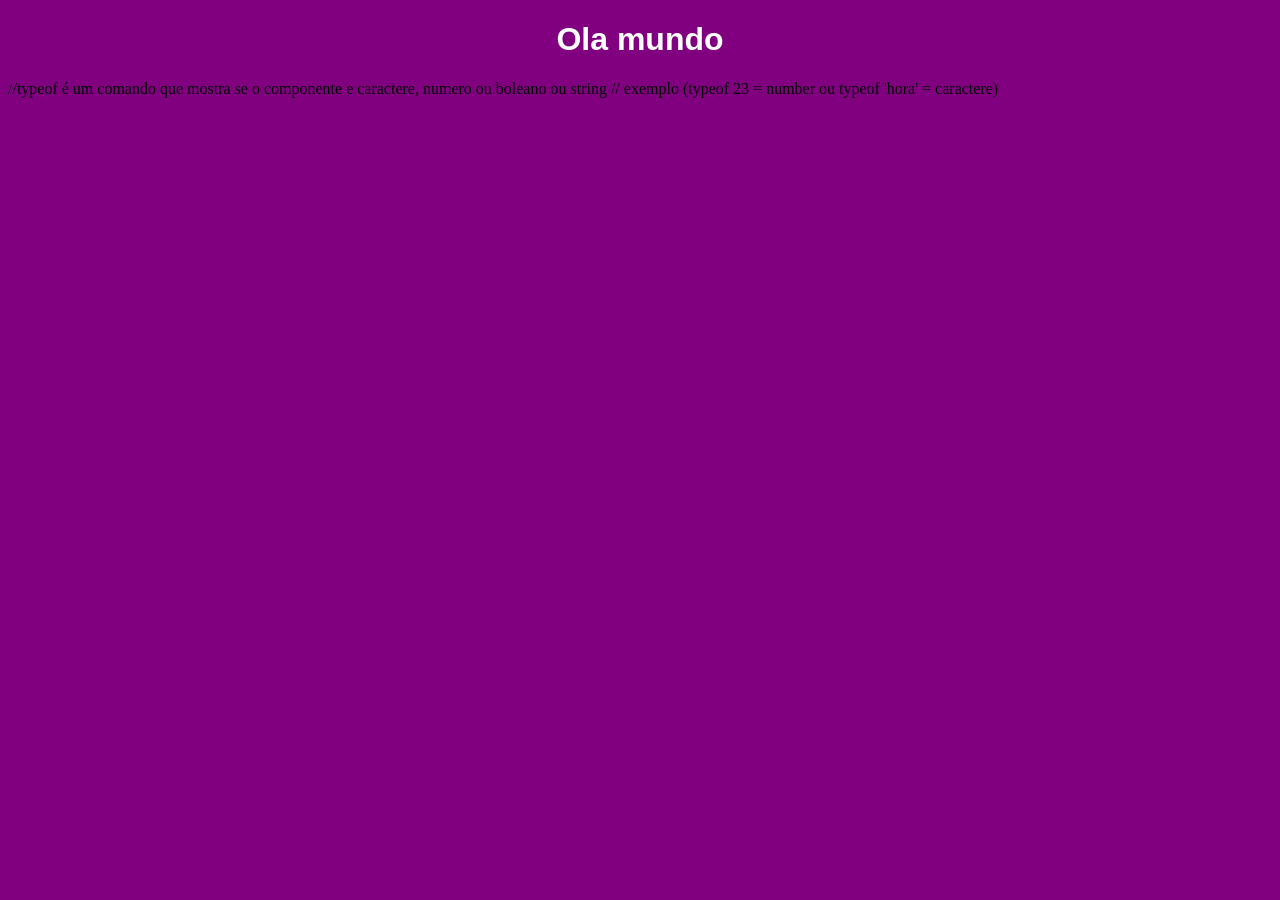
<file: aula1/index.html>
<!DOCTYPE html>
<html lang="pt-br">
<head>
    <link rel="stylesheet" href="stilo0.css">
    <meta charset="UTF-8">
    <meta name="viewport" content="width=device-width, initial-scale=1.0">
    <title>vai</title>
</head>
<body >
    
    <h1>Ola mundo</h1>

    

    <script>

       // window.alert('Olá Junio Dias')
       //exibe uma mensagem de alerta, vc pode colocar tanto o window.alert ou apenas o alert , o mesmo vale para os demais abaixo.
        //window.confirm('Como você está Junio')
        // serve para o o usuario da pagina decidir ou não executar uma funçaõ ou opção.
        //window.prompt('O que você está estudado')
        // exibe uma caixa de dialogo pra inserir informações.

        alert('Bom dia marido da Rafaela')
        confirm('Vai ter filhos com ela')
        prompt('Qual sera o nome dos seus filhos???')

    </script>

</body>
</html>


//typeof é um comando que mostra se o componente e caractere, numero ou boleano ou string
// exemplo (typeof 23 = number ou typeof 'hora' = caractere)
</file>
<file: aula1/stilo0.css>
body{
    background-color: purple;
}

h1{
    text-align: center;
    font-family: Impact, Haettenschweiler, 'Arial Narrow Bold', sans-serif;
    color: white
}
</file>
